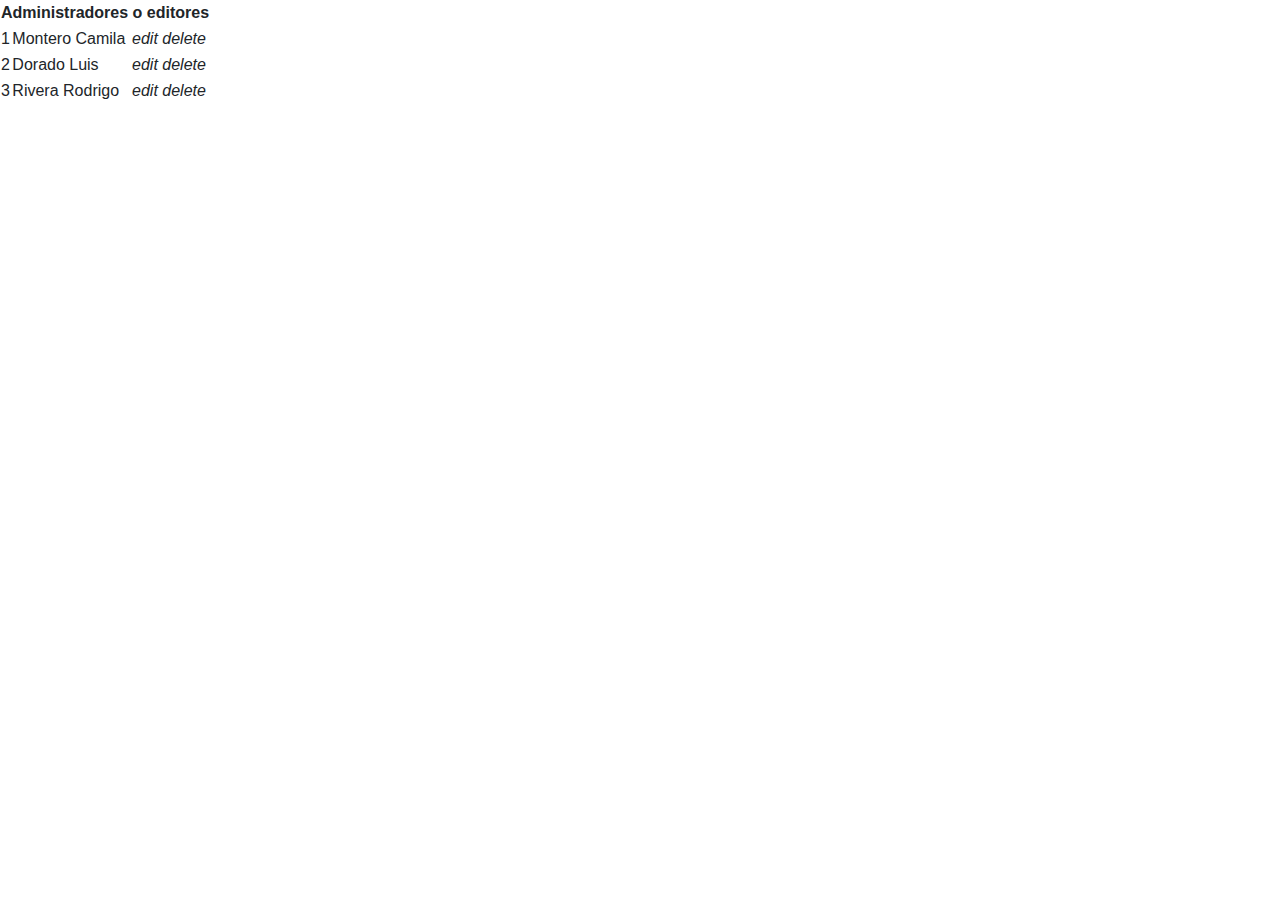
<file: Impuestos/EditarEliminar.html>
<!DOCTYPE html>
<html lang="en" dir="ltr">
  <head>
  <meta charset="utf-8">
  <title>Sign In</title>
  <link rel="stylesheet" href="https://maxcdn.bootstrapcdn.com/bootstrap/4.0.0/css/bootstrap.min.css" integrity="sha384-Gn5384xqQ1aoWXA+058RXPxPg6fy4IWvTNh0E263XmFcJlSAwiGgFAW/dAiS6JXm" crossorigin="anonymous">
  <link rel="stylesheet" href="C:\Users\User\Desktop\git\Pandemials\Impuestos\css\estilotabla.css">
  </head>

  <body>
    <table>
      <thead>
        <tr>
          <th colspan="3">Administradores o editores</th>
        </tr>
      </thead>
      <tbody>
     <tr>
       <td>1</td>
       <td>Montero Camila</td>
       <td>
         <i class="material-icons button edit">edit</i>
         <i class="material-icons button delete">delete</i>
       </td>
     </tr>
     <tr>
       <td>2</td>
       <td>Dorado Luis</td>
       <td>
         <i class="material-icons button edit">edit</i>
         <i class="material-icons button delete">delete</i>
       </td>
     </tr>
     <tr>
       <td>3</td>
       <td>Rivera Rodrigo</td>
       <td>
         <i class="material-icons button edit">edit</i>
         <i class="material-icons button delete">delete</i>
       </td>
     </tr>
   </tbody>
 </table>
</html>
</file>
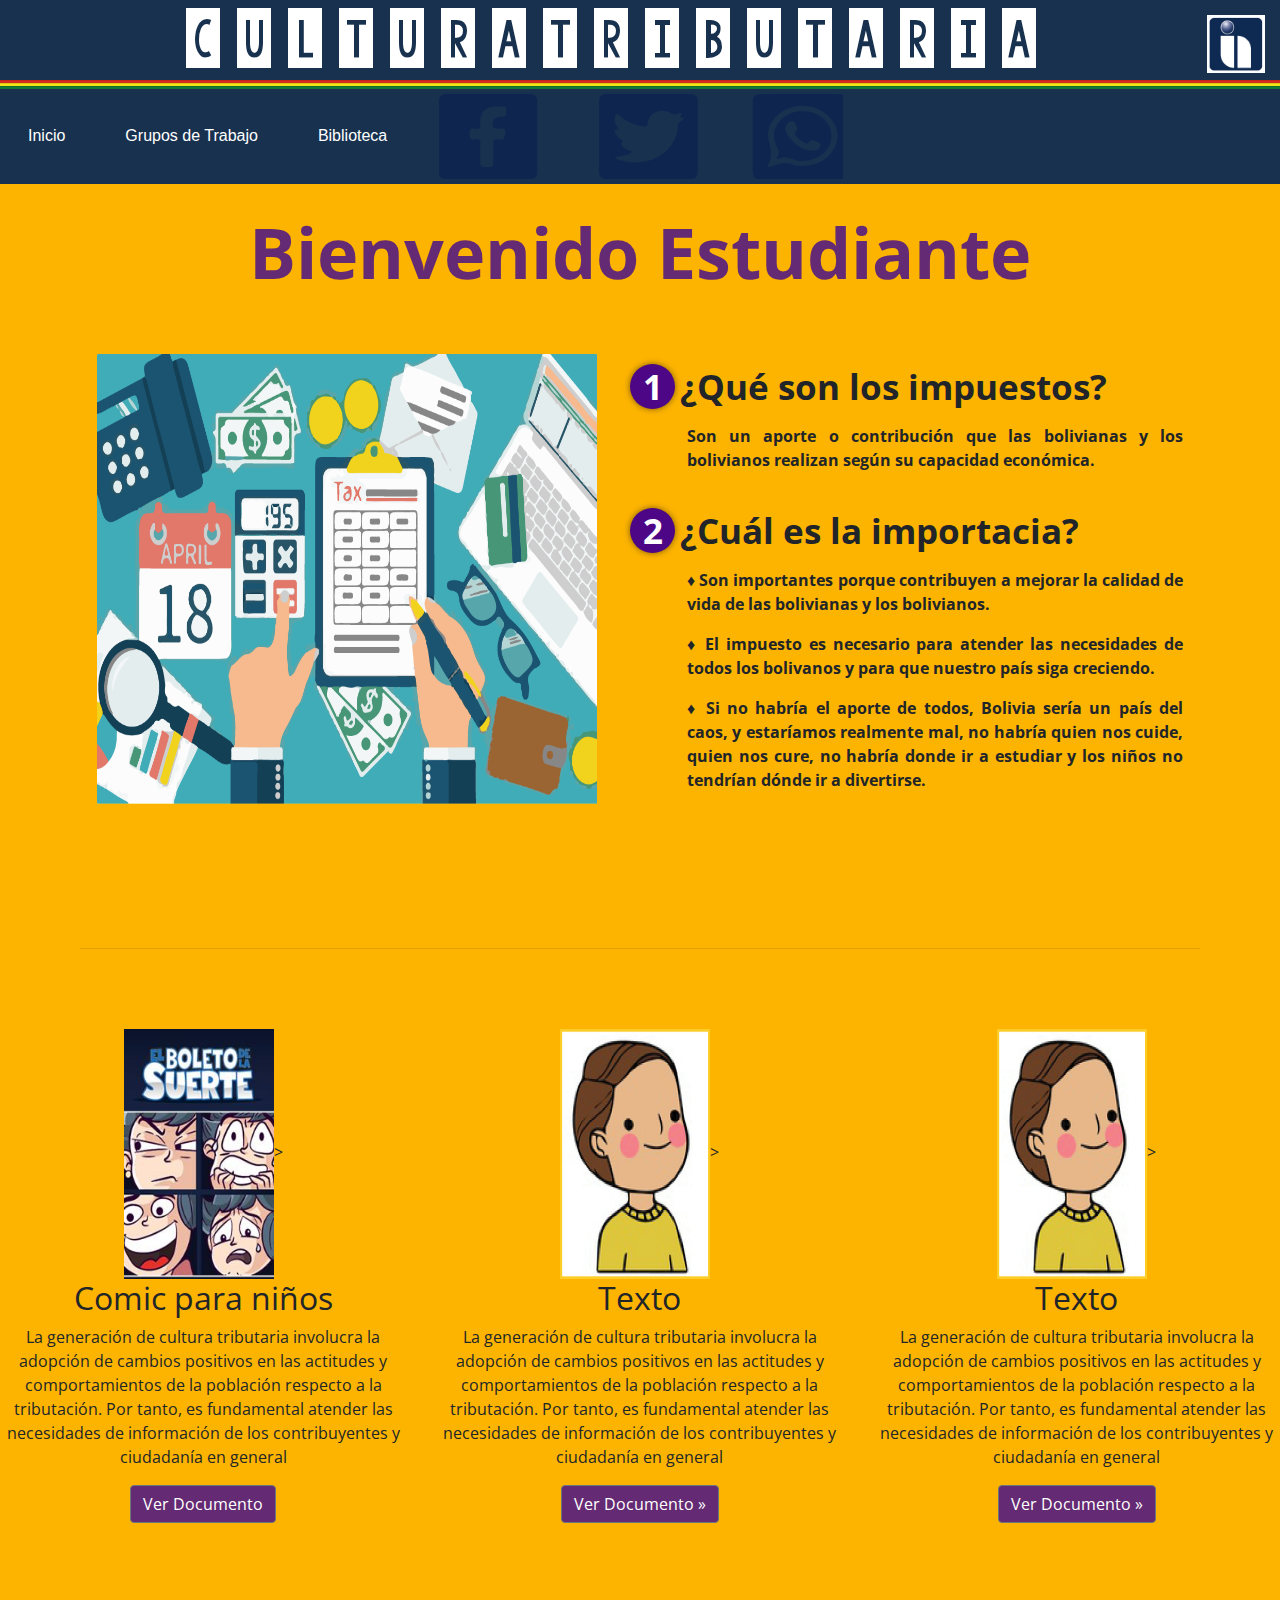
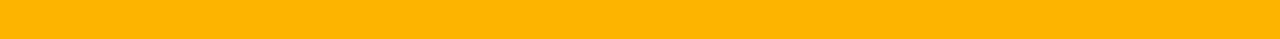
<file: Impuestos/grupodocentes.html>
<!DOCTYPE html>
<html lang="en" dir="ltr">
  <head>
    <meta charset="utf-8">
    <link rel="stylesheet" href="https://maxcdn.bootstrapcdn.com/bootstrap/4.0.0/css/bootstrap.min.css" integrity="sha384-Gn5384xqQ1aoWXA+058RXPxPg6fy4IWvTNh0E263XmFcJlSAwiGgFAW/dAiS6JXm" crossorigin="anonymous">
    <title>Estudiantes</title>
    <link rel="stylesheet" href="css/estilosgrupo.css">
    <link href="https://fonts.googleapis.com/css?family=Open+Sans:300,400,700,800&display=swap" rel="stylesheet">
  </head>

  <body>
      <header id= "header">

      
          <div class="tituloprincipal">
            <img src="imagenes/impuestos.jpg" alt="#">
            <h1><a href="#"> C u  l  t  u  r  a    T  r  i  b  u  t  a  r  i  a </a></h1>
            
            
            
            </div>
          <div class="lineas"> 
             
              <hr color=#d52c1f >
              <hr color=#f4e315 >
              <hr color=#117a36 >  
          </div>  
          
          <nav >
           
              <ul class="listmenu">
                <li> <a href="index.html" class="activo">Inicio</a></li>
                 <li><a href="#">Grupos de Trabajo</a></li>
                 <li><a href="Biblioteca.html">Biblioteca</a></li>
                 <li><img src="imagenes/Facebook.png"   alt="#"></li>
             </ul>
  
           
        </nav>
      </header>
      
    <main>
           <section class="contenedor sobre-nosotros">
               <h2 class="titulo">Bienvenido Estudiante</h2> 
               <div class="contenedor-sobre-nosotros">
                   <img src="imagenes/contribuyente.png" alt="" class="imagen-about-us">
                   <div class="contenido-textos">
                       <h3><span>1</span>¿Qué son los impuestos?</h3>
                       <p>Son un aporte o contribución que las bolivianas y los bolivianos realizan según su capacidad económica.</p>
                       <h3><span>2</span>¿Cuál es la importacia?</h3>
                       <p>♦   Son importantes porque contribuyen a mejorar la calidad de vida de las bolivianas y los bolivianos.</p>
                       <p>♦   El impuesto es necesario para atender las necesidades de todos los bolivanos y para que nuestro país siga creciendo.</p>
                       <p>♦   Si no habría el aporte de todos, Bolivia sería un país del caos, y estaríamos realmente mal, no habría quien nos cuide, quien nos cure, no habría donde ir a estudiar y los niños no tendrían dónde ir a divertirse.</p>
                   </div>
               </div>
           </section>

       <hr class="divisor">
<!--descarga -->
<div class="contenedordescarga">

  <div class="row">
    <div class="col-lg-4">
    <img src="imagenes/estudiante1.JPG" width="140" height="140"
    <svg class= img src="imagenes\img1.png" width="140" height="140"  preserveAspectRatio="xMidYMid slice" focusable="false" role="img" aria-label="Placeholder: 140x140"><title>Placeholder</title><rect width="100%" height="100%" fill="#777"></rect><text x="50%" y="50%" fill="#777" dy=".3em">>
      <h2>Comic para niños</h2>
      <p>La generación de cultura tributaria involucra la adopción de cambios positivos en las actitudes y comportamientos de la población respecto a la tributación. Por tanto, es fundamental atender las necesidades de información de los contribuyentes y ciudadanía en general</p>
      <p><a class="btn btn-secondary" href="http://www.educacionfiscal.org/files/2017-06/Boletin%20N24%20Educacion%20y%20Cultura%20Fiscal%20Costa%20Rica.pdf#" target="blank" role="button">Ver Documento</a></p>
    </div><!-- /.col-lg-4 -->
    <div class="col-lg-4">
    <img src="imagenes\img1.png" width="140" height="140"
    <svg class= img src="imagenes\img1.png" width="140" height="140"  preserveAspectRatio="xMidYMid slice" focusable="false" role="img" aria-label="Placeholder: 140x140"><title>Placeholder</title><rect width="100%" height="100%" fill="#777"></rect><text x="50%" y="50%" fill="#777" dy=".3em">>
      <h2>Texto</h2>
      <p>La generación de cultura tributaria involucra la adopción de cambios positivos en las actitudes y comportamientos de la población respecto a la tributación. Por tanto, es fundamental atender las necesidades de información de los contribuyentes y ciudadanía en general</p>
      <p><a class="btn btn-secondary" href="http://www.educacionfiscal.org/files/2017-06/Boletin%20N24%20Educacion%20y%20Cultura%20Fiscal%20Costa%20Rica.pdf#" target="blank" role="button">Ver Documento »</a></p>
    </div><!-- /.col-lg-4 -->
    <div class="col-lg-4">
    <img src="imagenes\img1.png" width="140" height="140"
    <svg class= img src="imagenes\img1.png" width="140" height="140"  preserveAspectRatio="xMidYMid slice" focusable="false" role="img" aria-label="Placeholder: 140x140"><title>Placeholder</title><rect width="100%" height="100%" fill="#777"></rect><text x="50%" y="50%" fill="#777" dy=".3em">>
      <h2>Texto</h2>
      <p>La generación de cultura tributaria involucra la adopción de cambios positivos en las actitudes y comportamientos de la población respecto a la tributación. Por tanto, es fundamental atender las necesidades de información de los contribuyentes y ciudadanía en general</p>
      <p><a class="btn btn-secondary" href="http://www.educacionfiscal.org/files/2017-06/Boletin%20N24%20Educacion%20y%20Cultura%20Fiscal%20Costa%20Rica.pdf#" target="blank" role="button">Ver Documento »</a></p>
    </div><!-- /.col-lg-4 -->
    </div><!-- /.row -->

    </div><!-- /.container -->
    </main>
   </body>


</html>
</file>
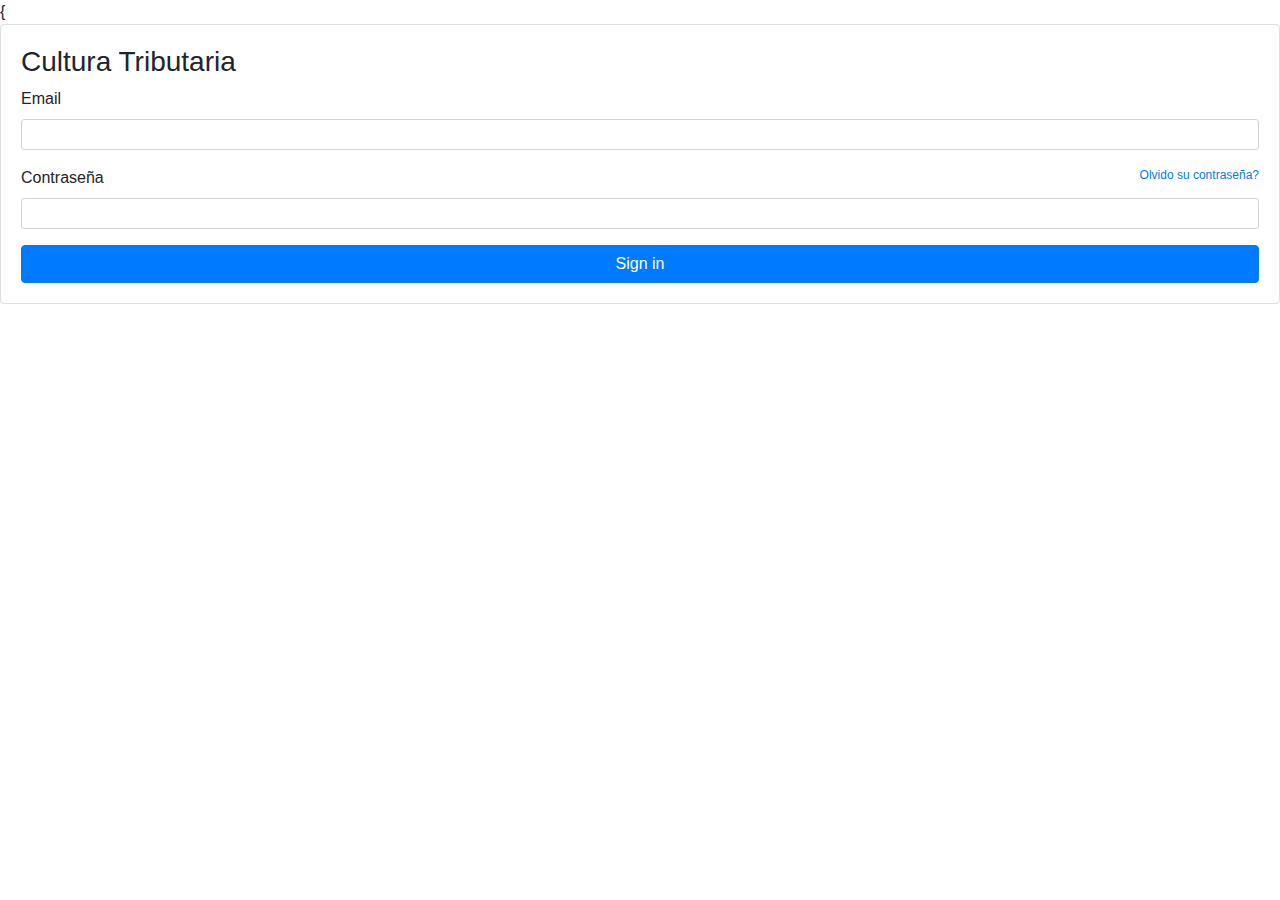
<file: Impuestos/Signin.html>
<!DOCTYPE html>
<html lang="en" dir="ltr">
  <head>
    <meta charset="utf-8">
    <title>Sign In</title>
    <link rel="stylesheet" href="https://maxcdn.bootstrapcdn.com/bootstrap/4.0.0/css/bootstrap.min.css" integrity="sha384-Gn5384xqQ1aoWXA+058RXPxPg6fy4IWvTNh0E263XmFcJlSAwiGgFAW/dAiS6JXm" crossorigin="anonymous">
    <link rel="stylesheet" href="C:\Users\User\Desktop\git\Pandemials\Impuestos\css\estilosignin.css">
  </head>

  <body> {
    <div class="supercontenedor">
	<div class="card login">
	<div class="card-body">
		<h3 class="cardtitulo">Cultura Tributaria</h3>
		<div class="card-text">

			<form>
					<div class="form-group">
					<label for="exampleInputEmail1">Email</label>
					<input type="email" class="form-control form-control-sm" id="exampleInputEmail1" aria-describedby="emailHelp">
				</div>
				<div class="form-group">
					<label for="exampleInputPassword1">Contraseña</label>
					<a href="#" style="float:right;font-size:12px;">Olvido su contraseña?</a>
					<input type="password" class="form-control form-control-sm" id="exampleInputPassword1">
				</div>
				<button type="submit" class="btn btn-primary btn-block">Sign in</button>

			</form>
		</div>
	</div>
</div>
</div>

 </body>
</html>
</file>
<file: Impuestos/css/estilosgrupo.css>
*{
    margin: 0;
    padding: 0;
    box-sizing: border-box;


}
/*-----------------NUEVO HEADER------------------------------*/
@font-face{
    font-family:ParaTitulo;
    src: url(../Fuentes/Fuente1.ttf.ttf )
}
body{
    background: white;

}

header{
    width: 100%;
    height: 450px;

    text-align: center;
    position: absolute;
    top: 0;
    overflow: hidden;
}


header .tituloprincipal {
    background-color: #17314f;
    height: 80px;
    padding: 15px;

}
header .tituloprincipal h1 a{
    text-decoration: none;
    text-transform: uppercase;
    text-align: center;
    color: white;
    font-family: ParaTitulo;
    font-size: 80px;
    font-weight: normal;
    line-height: 50px;


}
.lineas hr{
    margin-top: 0%;
    margin-bottom: 0;
    height: 2px;
}
header .tituloprincipal img{

    float: right;
    width: 58px;
}

.listmenu{
    padding:5px 0 5px 0;
    text-align: left;
    line-height: 32px;
    background-color: #17314f;

}
ul.listmenu {

    /* margin-top: 9px;*/
}


.listmenu li {
    display: inline;
    padding: 0 20px 0 20px;
    font-size: 16px;

}
.listmenu li  a{
    text-decoration: none;
    color: white;
    padding: 8px;
    font-family: Arial, Helvetica, sans-serif;
    border-radius: 10px;

}
.iconos{
    float: right;
    padding-right: 20px;
    border-radius: 5px;
    color: white;
    font-size: 32px;
}
.listmenu li a:hover{
    background: #f4e315;
    color: #17314f;

}

/*-----------------NUEVO HEADER------------------------------*/


body {
    font-family: 'open sans';
    overflow-x: hidden;
}



.contenedor {
    padding: 80px 0;
    width: 90%;
    max-width: 1200px;
    margin: auto;
    overflow-x: hidden;
}

.titulo {
    color: #642a73;
    font-size: 70px;
    text-align: center;
    margin-bottom: 60px;
    font-weight: bold;


}
body{
    background: #FDB400;
}
main{
    margin-top: 180px;
}
main .sobre-nosotros{
    padding: 30px 0 60px 0;

}
.contenedor-sobre-nosotros{
    display: flex;
    justify-content: space-evenly;
    margin-top: -20px;
}

.imagen-about-us{
    margin-top: -30px;
    padding-top: 50px;
    height: 500px;
    width: 500px;
}

.sobre-nosotros .contenido-textos{
    width: 48%;
    margin-top: 10px;
}

.contenido-textos h3{
    padding-top: 20px;
    margin-bottom: 15px;
    font-size: 35px;
    font-weight: bold;
}

.contenido-textos h3 span{
    background: #4d0686;
    color: #fff;
    border-radius: 50%;
    display: inline-block;
    text-align: center;
    width: 45px;
    height: 45px;
    padding: 2px;
    box-shadow: 0 0 6px 0 rgba(0, 0, 0, .5);
    margin-right: 5px;
}

.contenido-textos p{
    padding: 0px 0px 0px 15px;
    font-weight: 45px;
    text-align: justify;
    margin-left: 42px;
    font-weight: bold;
}
.divisor {
  margin: 5rem;
}
.featurette-heading {
  font-weight: 800;
  line-height: 1;
  letter-spacing: -.05rem;
}
/* descarga */
.contenedordescarga{
    padding: 0 0 100px 0;
}
.contenedordescarga img{
    width: 150px;
    height: 250px;

}

.contenedordescarga .col-lg-4 {
  margin-bottom: 0;
  padding: 0;
  text-align: center;

}
.contenedordescarga h2 {
  font-weight: 400;
}
.contenedordescarga .col-lg-4 p {
  margin-right: .75rem;
  margin-left: .75rem;
}
.btn-secondary{
    background-color: #642a73;
}

/*---------------footer----------*/


/*footer{

}


/*
body .footerr{

         background-color:  #502c6d;
}

body .footerr li{

   display: inline-block;

   /* padding-right: 0 -100px 0 0;*/



    /*

body .footerr ul{
    margin-bottom: 0;
}
body .footerr li .one{
    margin-right: 100px;
    height: 150px;
    width: 300px;
}
body .footerr li .dos{
    margin-right: 100px;
    height: 130px;
    width: 130px;
}
body .footerr li .tres{
    box-align: right;
    height: 150px;
    width: 300px;
}
.iconos2{
    float: middle;
    padding-right: 20px;
    border-radius: 5px;
    color: white;
    font-size: 32px;

}
/*.footerr  p{
    text-decoration: none;
    font-weight: bold;
    color: white;
}*/
</file>
